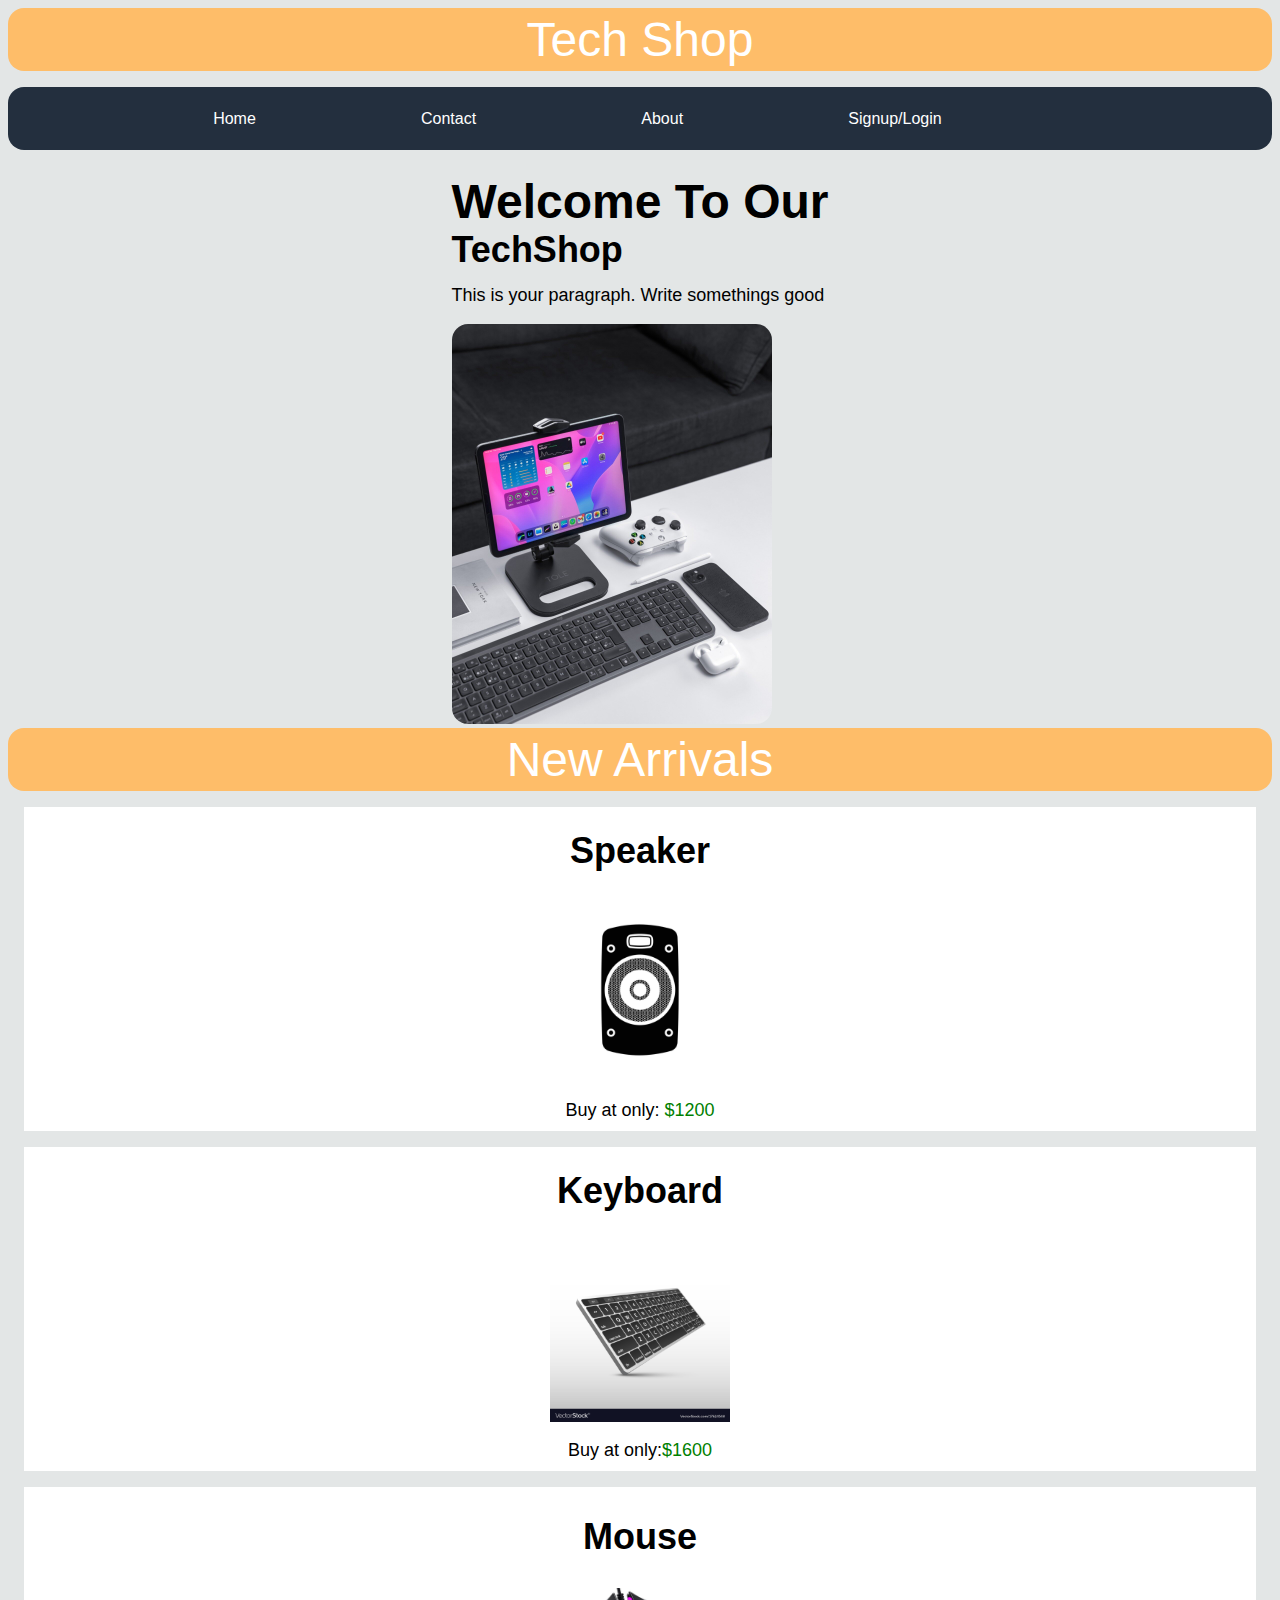
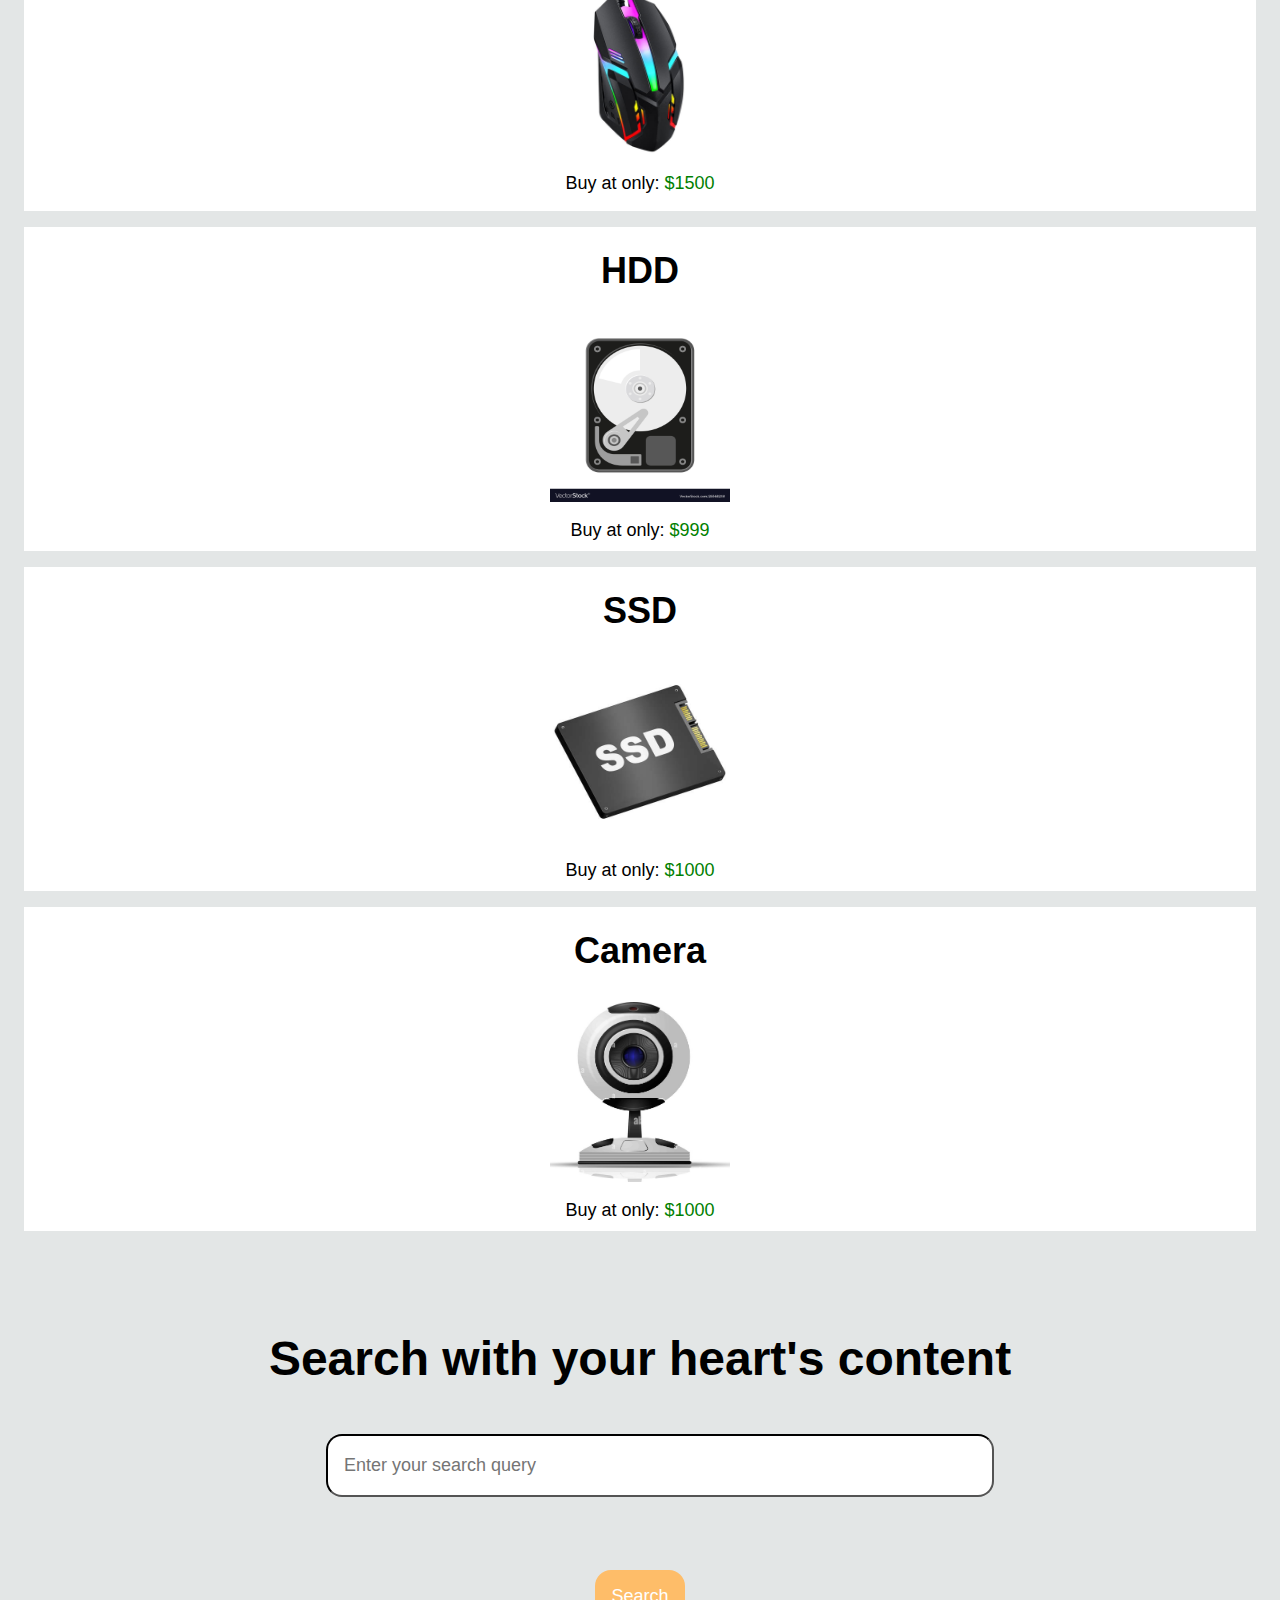
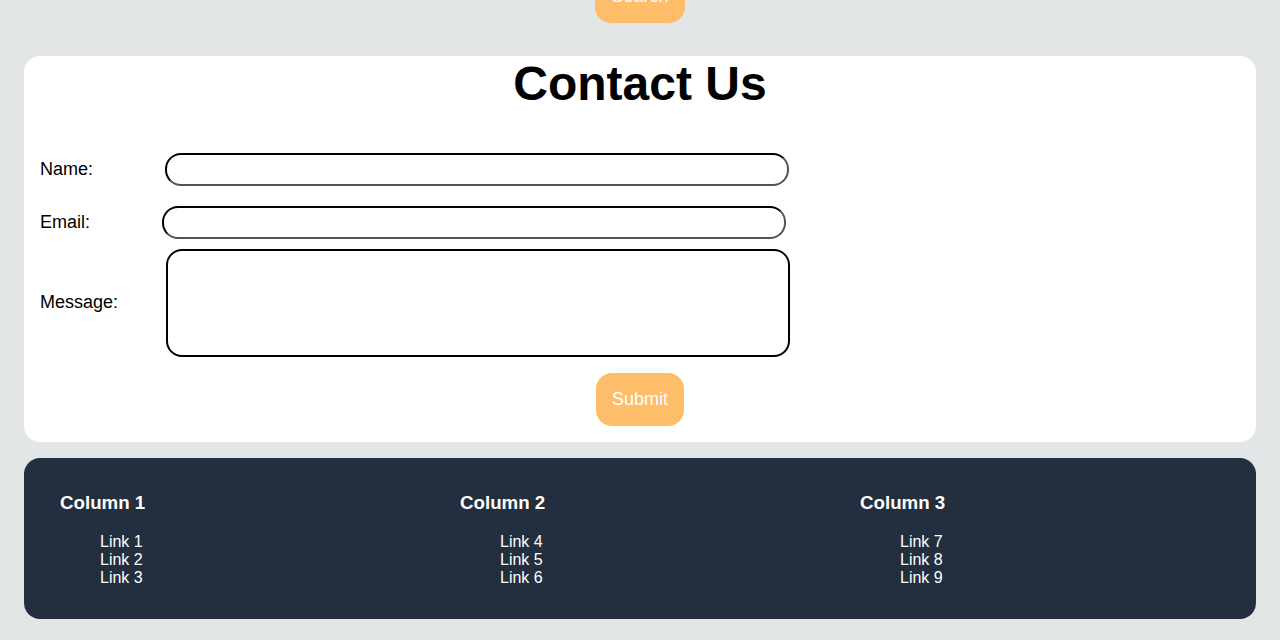
<file: index.html>
<!DOCTYPE html>
<html lang="en">
<head>
    <meta charset="UTF-8">
    <meta name="viewport" content="width=device-width, initial-scale=1.0">
    <title>Shopping Site</title>
    <link rel="stylesheet" href="https://cdnjs.cloudflare.com/ajax/libs/font-awesome/6.4.2/css/all.min.css" integrity="sha512-z3gLpd7yknf1YoNbCzqRKc4qyor8gaKU1qmn+CShxbuBusANI9QpRohGBreCFkKxLhei6S9CQXFEbbKuqLg0DA==" crossorigin="anonymous" referrerpolicy="no-referrer" />
    <link rel="stylesheet" href="style.css">
</head>
    <body>
        <header>
            <div class="heading">
                <a href="#home">Tech Shop</a>
                <!-- <button class="hamburger" onclick="showSidebar()"><i class="fa-solid fa-bars"></i></button> -->
            </div>
            <nav>
                <!-- <ul class="sidebar">
                    <li><button onclick="hideSidebar()">X</button></li>
                    <li><a href="#home">Home</a></li>
                    <li><a href="#shop">Shop</a></li>
                    <li><a href="#why">Why Us ?</a></li>
                    <li><a href="#contact">Contact Us</a></li>
                    <li><a href="#about">About Us</a></li>
                    <li><a href="login.html"><i class="fa-solid fa-user"></i> Login</a></li>
                    <li><a href="#search"><i class="fa-solid fa-magnifying-glass"></i> Search</a></li>
                </ul> -->
                <ul class="nav-menu">

                    <li><a href="#home">Home</a></li>
                    <!-- <li><a href="#shop">Shop</a></li> -->
                    <li><a href="#contact">Contact</a></li>
                    <li><a href="#about">About</a></li>
                    <li><a href="/Login/login.html"><i class="fa-solid fa-user"></i> Signup/Login</a></li>
                    <li><a href="#search"><i class="fa-solid fa-magnifying-glass"></i></a></li>
                </ul>
            </nav>
        </header>
        <section class="home">
            <div class="show">
                <div class="text">
                    <h1>Welcome To Our</h1>
                    <h2>TechShop</h2>
                    <p>This is your paragraph. Write somethings good</p>
                </div>
                <!--This is for image -->
                <div class="image"><a href="#shop"><img src="/img/desktop.jpg" alt="desktop"></a></div>
            </div>
        </section>
        <section class="shop">
            <div class="heading"><a>New Arrivals</a></div>
            <div class="shopping-container">
                <div class="box">
                    <h2>Speaker</h2>
                    <img src="/img/speaker.jpg" alt="speaker">
                    <p class="price">Buy at only: <span>$1200</span></p>
                </div>
                <div class="box">
                    <h2>Keyboard</h2>
                    <img src="/img/keyboard.jpg" alt="keyboard">
                    <p class="price">Buy at only:<span>$1600</span></p>
                </div>
                <div class="box">
                    <h2>Mouse</h2>
                    <img src="/img/mouse.jpg" alt="mouse">
                    <p class="price">Buy at only: <span>$1500</span></p>
                </div>
                <div class="box">
                    <h2>HDD</h2>
                    <img src="/img/hdd.jpg" alt="ssd">
                    <p class="price">Buy at only: <span>$999</span></p>
                </div>
                <div class="box">
                    <h2>SSD</h2>
                    <img src="/img/ssd.jpg" alt="ssd">
                    <p class="price">Buy at only: <span>$1000</span></p>
                </div>
                <div class="box">
                    <h2>Camera</h2>
                    <img src="/img/webcam.jpg" alt="camera">
                    <p class="price">Buy at only: <span>$1000</span></p>
                </div>
            </div>
        </section>
        <section class="search">
            <div class="search-container">
                <h1>Search with your heart's content</h1>
                <input type="text" class="search-input" placeholder="Enter your search query"><p><br></p>
                <button class="search-button">Search</button>
              </div>
        </section>
        <section class="contact">
            <div class="contact-container">
                <h1>Contact Us</h1>
                <form>
                    <div class="form-group">
                        <label for="name">Name:</label>
                        <input type="text" id="name" name="name" required>
                    </div>
                    <div class="form-group">
                        <label for="email">Email:</label>
                        <input type="text" id="email" name="email" required>
                    </div>
                    <div class="form-group">
                        <label for="message">Message:</label>
                        <textarea id="message" name="message" rows="5" required></textarea>
                    </div>
                    <input type="submit" value="Submit">
                </form>
            </div>
        </section>
        <footer>
            <div class="column">
                <h3>Column 1</h3>
                <ul>
                    <li>Link 1</li>
                    <li>Link 2</li>
                    <li>Link 3</li>
                </ul>
            </div>
            <div class="column">
                <h3>Column 2</h3>
                <ul><li>Link 4</li>
                    <li>Link 5</li>
                    <li>Link 6</li>
                </ul>
            </div>
            <div class="column">
                <h3>Column 3</h3>
                <ul>
                    <li>Link 7</li>
                    <li>Link 8</li>
                    <li>Link 9</li>
                </ul>
            </div>
        </footer>
    </body>
</html>
</file>
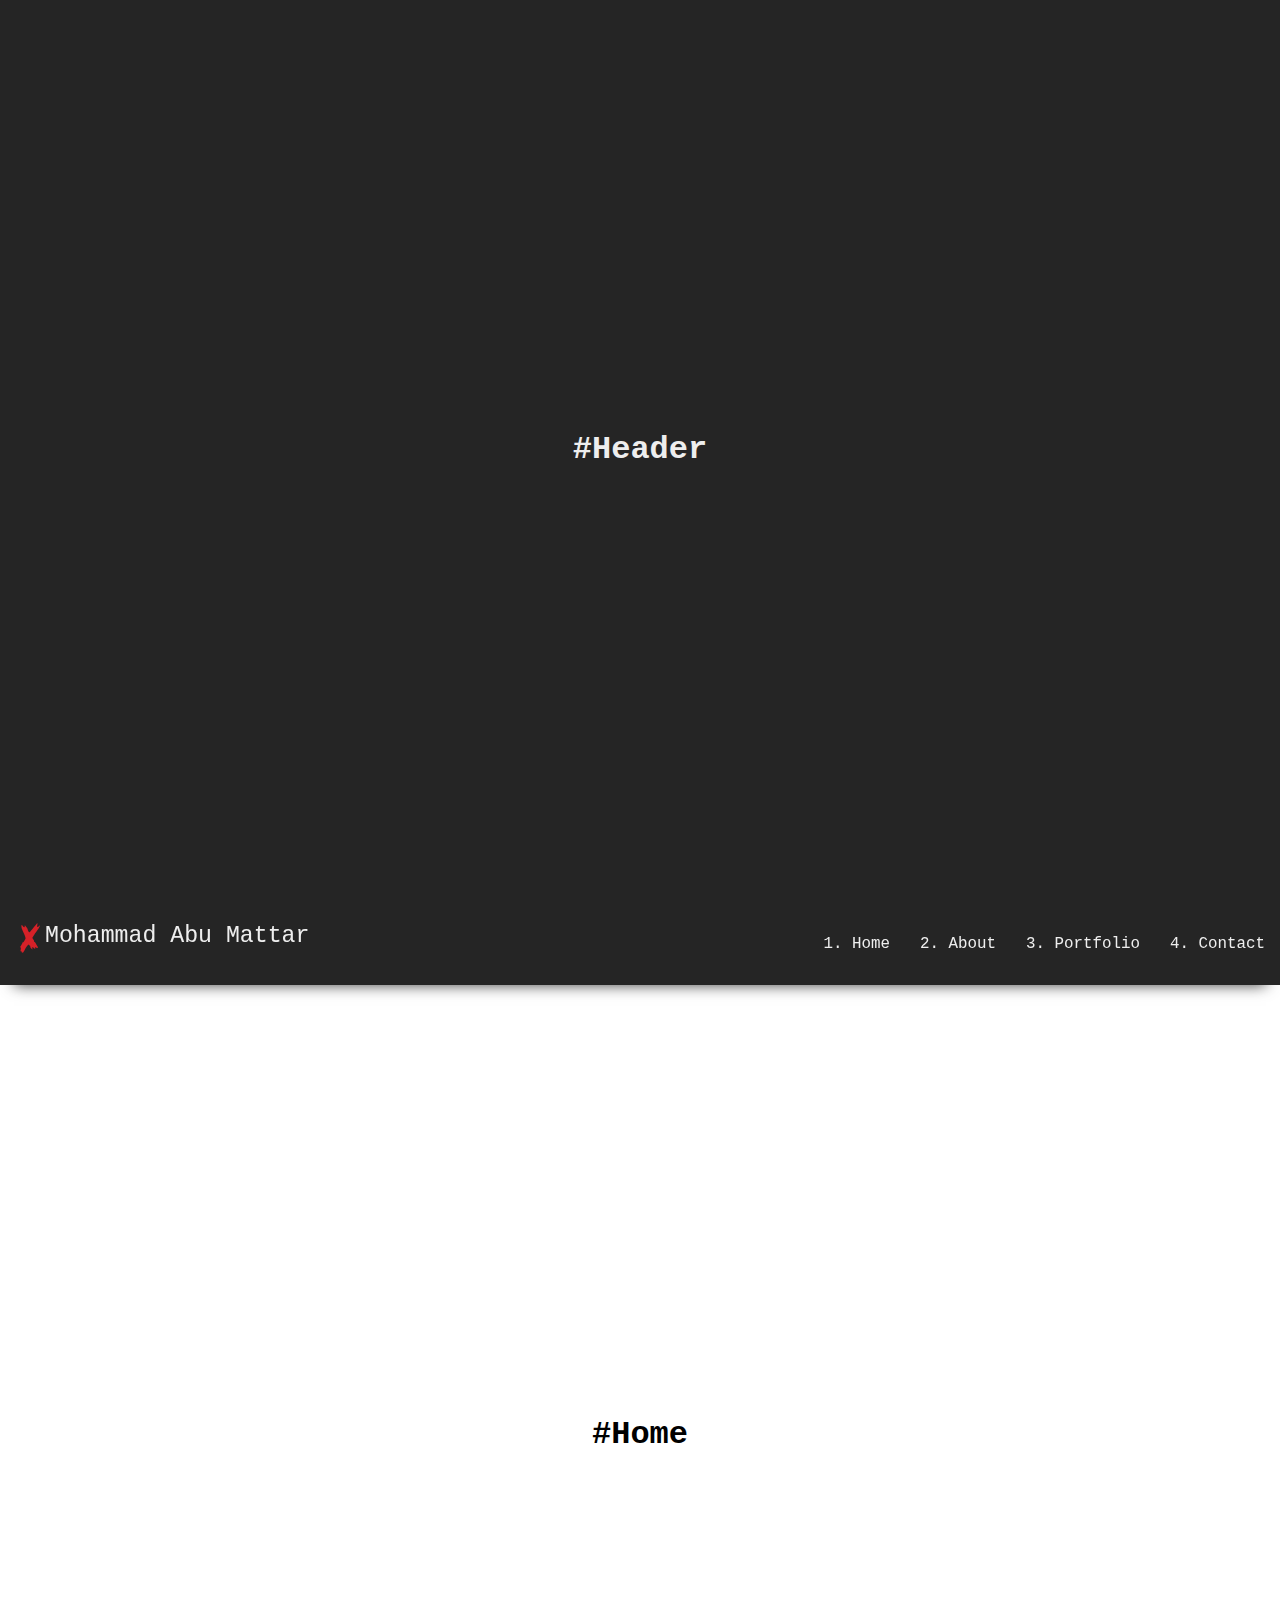
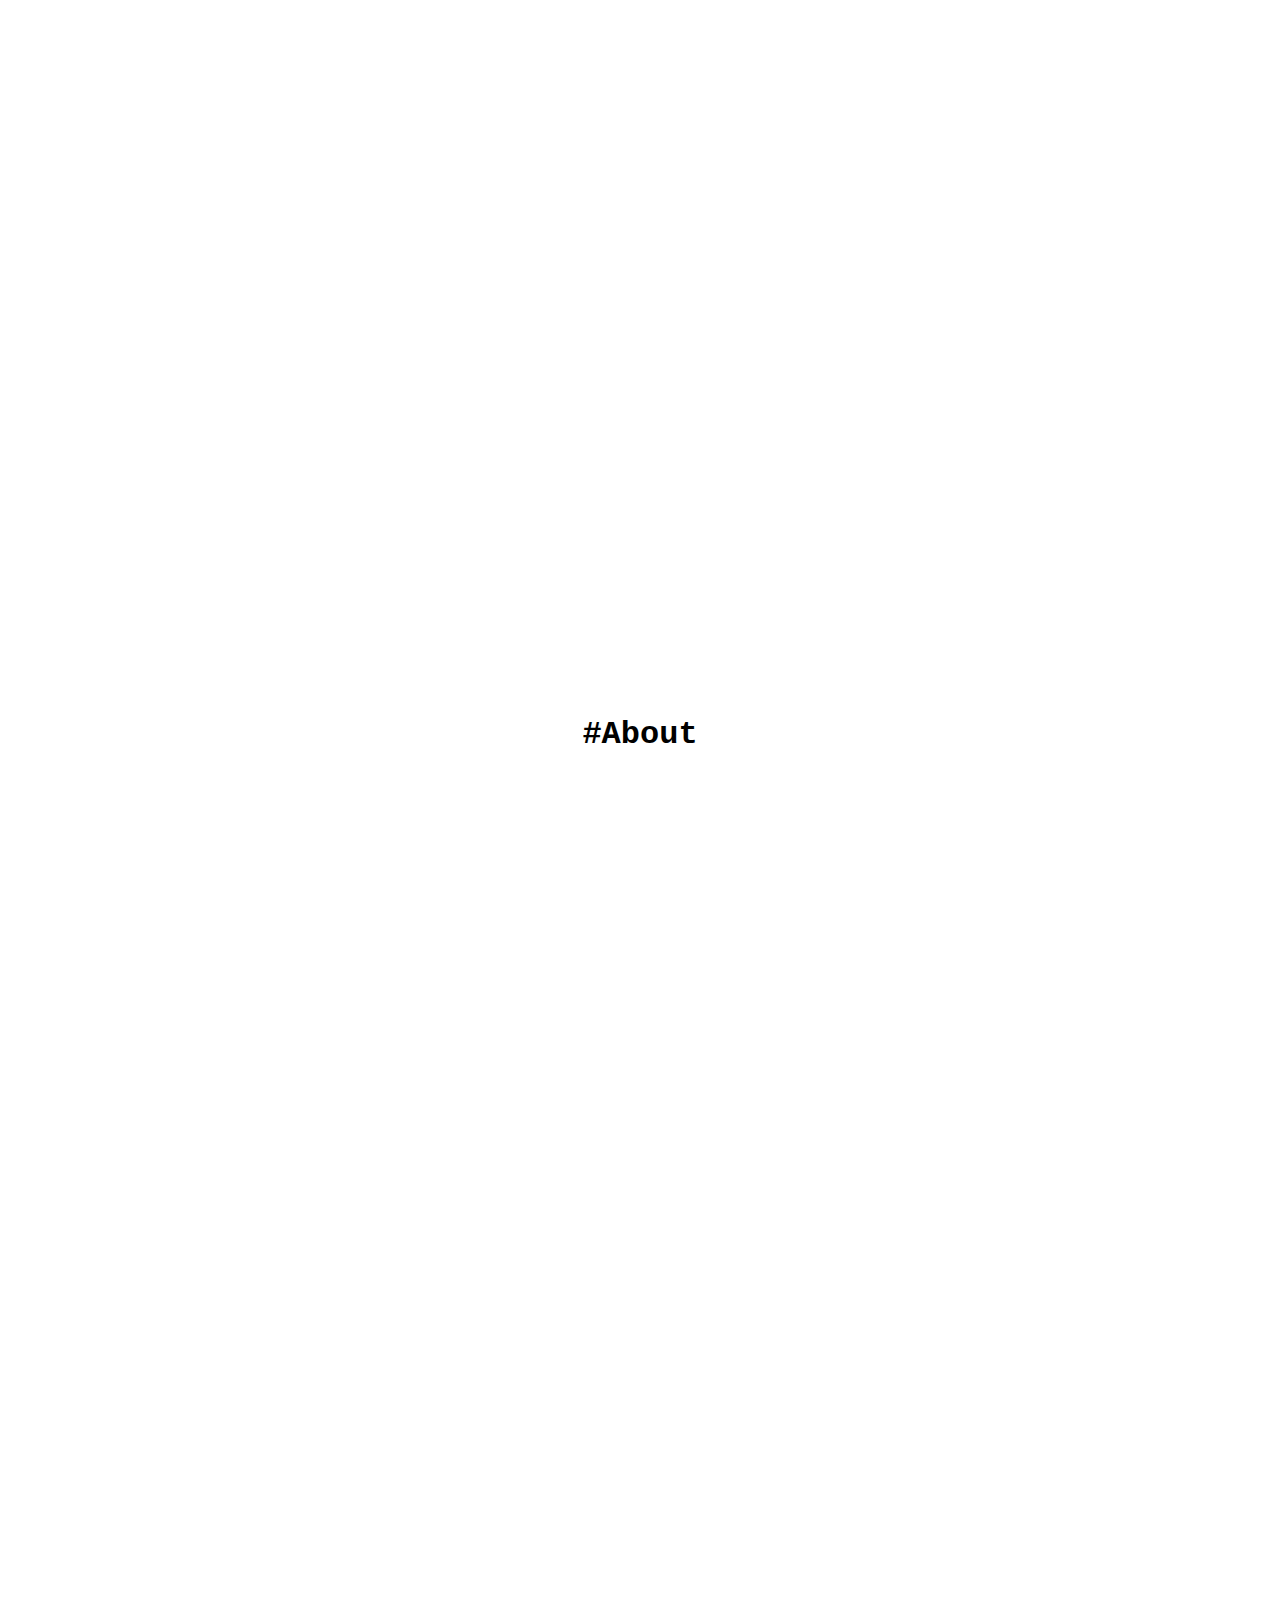
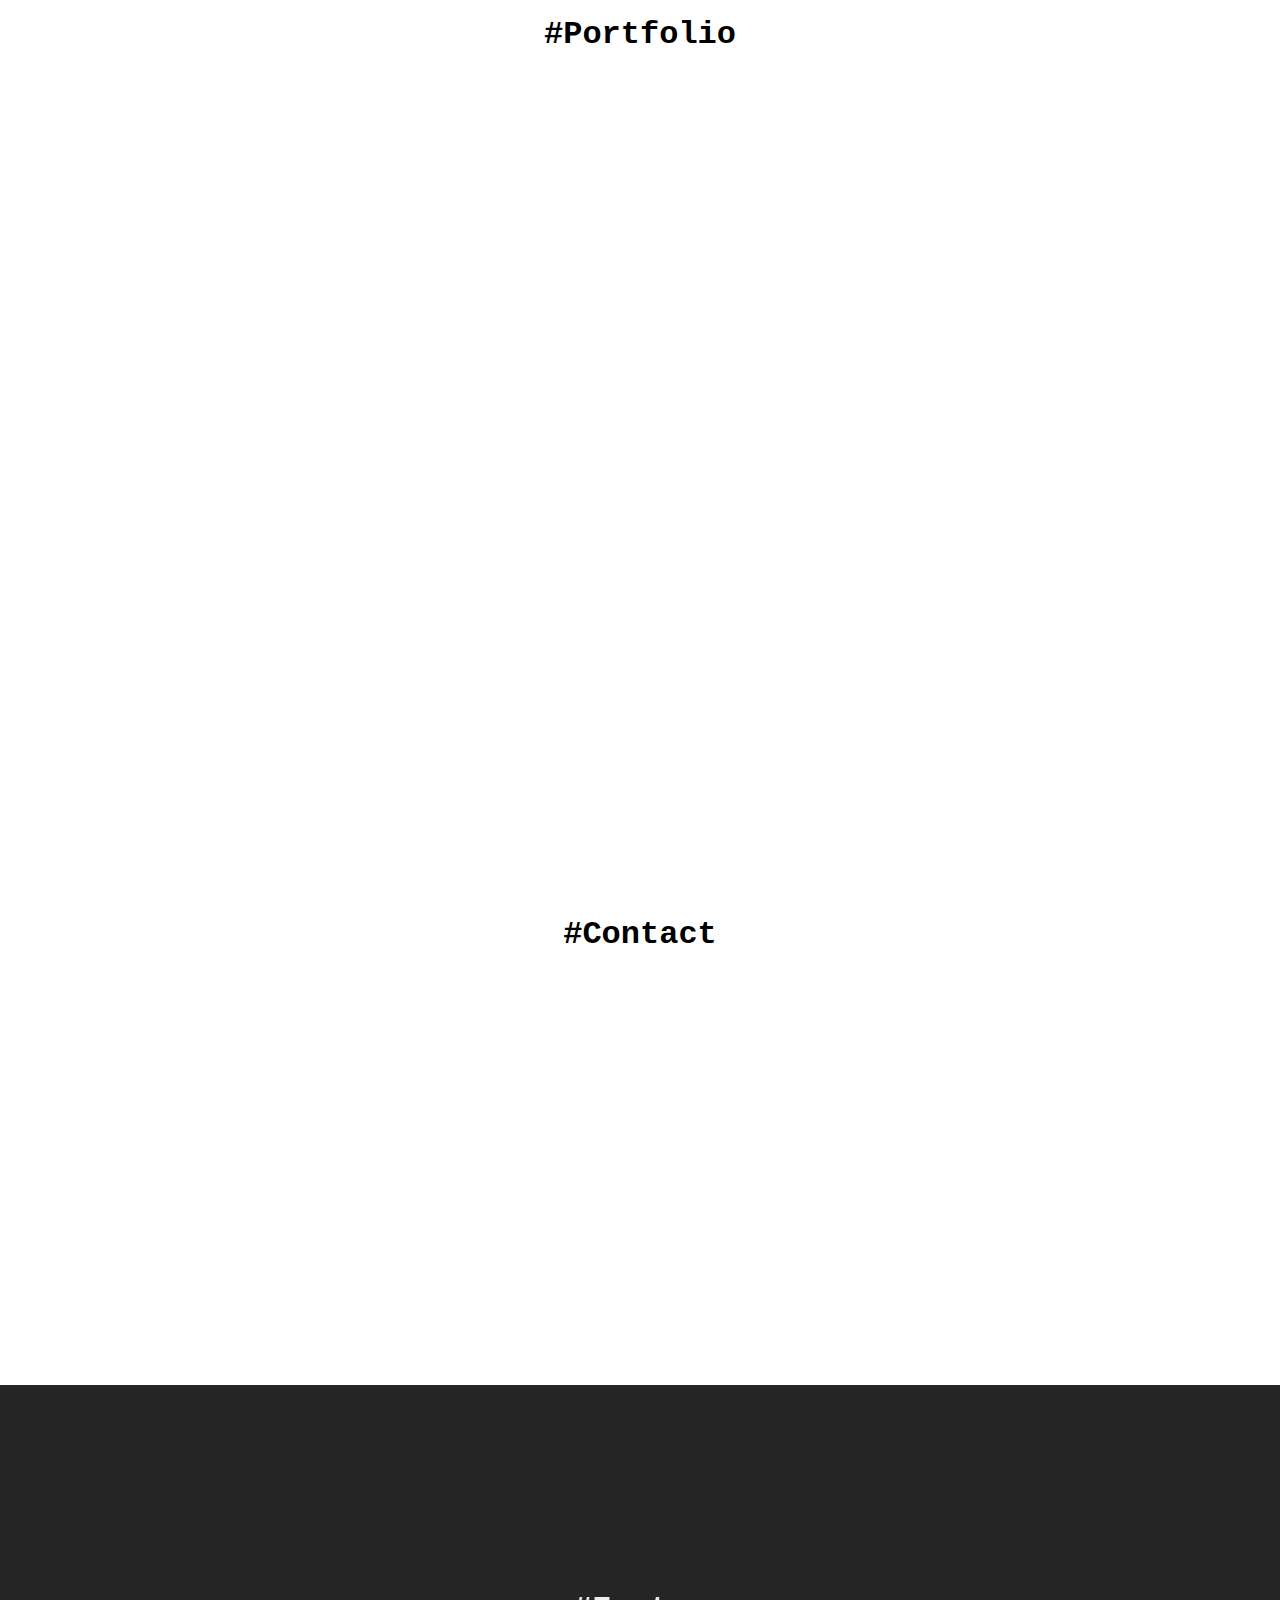
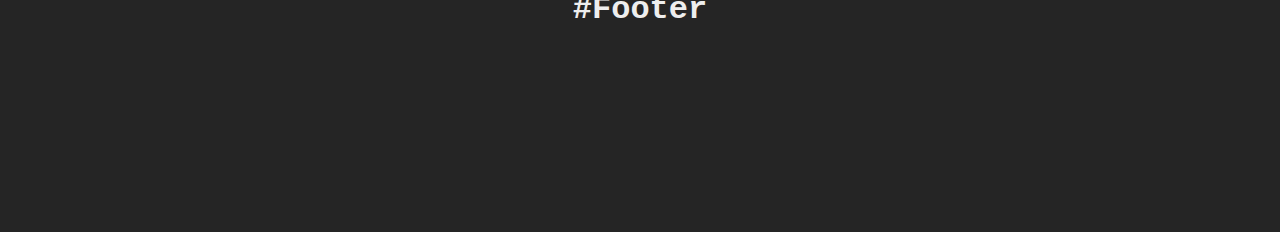
<file: test.html>
<!DOCTYPE html>
<html lang="en">
<head>
    <meta charset="UTF-8">
    <meta name="viewport" content="width=device-width, initial-scale=1.0">
    <link rel="stylesheet" href="/test.css">
    <title>Document</title>
</head>
<body>
    <header class="header">
        <h1>Header</h1>
    </header>
    
    <nav class="sticky navbar">
        <div class="brand  display__logo">
            <a href="#top" class="nav__link"> <span class="logo">Mohammad Abu Mattar</span></a>
        </div>
    
        <input type="checkbox" id="nav" class="hidden" />
        <label for="nav" class="nav__open"><i></i><i></i><i></i></label>
        <div class="nav">
            <ul class="nav__items">
                <li class="nav__item"><a href="#home" class="nav__link">Home</a></li>
                <li class="nav__item"><a href="#about" class="nav__link">About</a></li>
                <li class="nav__item"><a href="#portfolio" class="nav__link">Portfolio</a></li>
                <li class="nav__item"><a href="#contact" class="nav__link">Contact</a></li>
            </ul>
        </div>
    </nav>
    
    <main>
        <section class="home">
            <div id="home">
                <h1>Home</h1>
            </div>
        </section>
        <section class="about">
            <div id="about">
                <h1>About</h1>
            </div>
        </section>
        <section class="portfolio">
            <div id="portfolio">
                <h1>Portfolio</h1>
            </div>
        </section>
        <section class="contact">
            <div id="contact">
                <h1>Contact</h1>
            </div>
        </section>
    </main>
    
    <footer class="footer">
        <h1>Footer</h1>
    </footer>
</body>
</html>
</file>
<file: style.css>
/* Imports-*/
@import "/index.css";



/*-Navigation*/

/* -[[Heading]]- */
.heading{
  display:flex;
  justify-content:center;
  align-items:center;
  text-align:center;
  background-color:var(--accent-color);
  height:var(--bar-height);
  border-radius:var(--border-radius);
  font-size:var(--big-font);
  color: var(--text-color);
  width:var(--bar-width);
}

/* .sidebar{
  display:flex;
  background-color:var(--navbar-color);
  right:0;
  position:fixed;
  height:50%;
  width:25%;
  padding:1rem;
  border-radius:1rem;
  margin-right:1rem;
  margin-top:0;
} */

/* Navbar */
.nav-menu{
  display:flex;
  justify-content:space-evenly;
  align-items:center;
  width:var(--bar-width);
  background-color:var(--navbar-color);
  height:var(--bar-height);
  border-radius:var(--border-radius);
}

/* .hamburger{
  background-color:var(--navbar-color);
  color:var(--text-color);
  padding:0.5rem 1rem 0.5rem 1rem;
  border-radius: 1rem;
  margin-right:1rem;
  border-style:none;
} */

/* Navbar Items */
nav a:hover{
  color:var(--accent-color);
  transition: 0.3s ease-in-out;
}
/*Home*/

/* Home Container */
.home{
  display:flex;
  justify-content:center;
  align-items:center;
  width:var(--bar-width);
}

/* Main text */
.text{
  margin-top:-1.5rem;
}
.text h2{
  margin-top:-2rem;
}
.text p{
  margin-top:-1rem;
}

/* Main Image */
.image img{
  width:min(70vw,20rem);
  height:auto;
  border-radius:1rem;
}

/*-Shop*/

/*Shop Container*/
.container{
  height:auto;
  text-align: center;
}
.container h2{
  top:0;
}
.box{
  height: var(--box-height);
  background-color:var(--color-box);
  margin: 1rem;
  display:flex;
  flex-direction: column;
  justify-content:center;
  align-items:center;
 } 
.box img{
  display: block;
  height:20vh;
  width:min(20vh,24rem);
 }
.price{
  bottom:0;
}
.shop span{
  color: green;
}

/*-Search-*/
.search-container {
  text-align: center;
  margin-top: 100px;
}

.search-input {
  padding: 1rem;
  margin:1rem;
  border-radius: 1rem;
  font-size: var(--p-font);
  width:100%;
}
.search-button {
  padding:1rem;
  background-color:var(--accent-color);
  border: none;
  border-radius: 1rem;
  font-size: var(--p-font);
  cursor: pointer;
  color: var(--text-color);
}
.search-button:hover {
  border-style:solid;
  border-width:0.1rem;
  transition: 0.3s ease-in;
}

/* Contacts*/

.contact-container {
  text-align:center;
  margin: 1rem;
  background-color: #fff;
  border-radius: 1rem;
}
.form-group{
  display:flex;
  align-items: center;
}

input[type="text"],textarea {
  resize:none;
  margin-left:2rem;
  border-radius: 1rem;
  border-width:0.15rem;
  border-color: #000;
  font-size:var(--p-font);
  width:var(--field-width);
  height:var(--field-height);
}
input[type="text"]{
  margin-left:3.5rem;
}
textarea{
  height:calc(var(--field-height)+2rem)
}
input[type="submit"] {
  margin:1rem;
  background-color:var(--accent-color) ;
  border: none;
  padding:1rem;
  border-radius: 1rem;
  cursor: pointer;
  font-size: var(--p-font);
  color:var(--text-color);
}
input[type="submit"]:hover {
  border-style:solid;
  border-color: #fff;
  border-width:0.1rem;
  transition: 0.3s ease-in;
}

/*-------------------------------------------*\
                     Footer
\*-------------------------------------------*/
footer {
  display: flex;
  justify-content: space-around;
  background-color: var(--navbar-color);
  padding: 1rem;
  border-radius:1rem;
  margin:1rem;
  color:var(--text-color);
}
.column {
  flex-basis: 30%;
}
</file>
<file: test.css>
:root {
	--primary: rgba(37, 37, 37, 1.0);
	--secondary: rgba(252, 41, 74, 1.0);
	--shades: rgba(238, 238, 238, 1.0);
}

* {
	scroll-behavior: smooth;
}

body {
	font-family: 'Source Code Pro', monospace;
	line-height: 1.6;
	margin: 0;
}

.header,
.home,
.about,
.portfolio,
.contact {
	height: 100vh;
}

.header,
.home,
.about,
.portfolio,
.contact,
.footer {
	position: relative;
}

.header h1,
.home h1,
.about h1,
.portfolio h1,
.contact h1,
.footer h1 {
	margin: 0;
	position: absolute;
	top: 50%;
	left: 50%;
	transform: translate(-50%, -50%);
}

.header h1::before,
.home h1::before,
.about h1::before,
.portfolio h1::before,
.contact h1::before,
.footer h1::before {
	content: '#';
}

.header h1,
.footer h1 {
	color: var(--shades);
}

.footer {
	height: 50vh;
	background-color: var(--primary);
}

.header {
	background-color: var(--primary);
}

.navbar {
	padding-top: .5em;
	padding-bottom: .5em;
	background-color: var(--primary);
	-webkit-box-shadow: 0 14px 14px -14px rgba(0, 0, 0, .75);
	-moz-box-shadow: 0 14px 14px -14px rgba(0, 0, 0, .75);
	box-shadow: 0 14px 14px -14px rgba(0, 0, 0, .75);
}

.sticky {
	position: -webkit-sticky;
	position: sticky;
	top: 0;
	z-index: 1;
}

.hidden {
	display: none;
}

.display__logo {
	font-size: 2.5rem;
	margin-bottom: .5rem;
	font-family: inherit;
	font-weight: 500;
	line-height: 1.2;
	color: inherit;
}

.nav__items {
	margin: 0;
	padding: 0;
	list-style: none;
}

.nav__link {
	color: var(--shades);
	text-decoration: none;
}

.brand {
	margin: 0;
	font-size: 1.45em;
}

.brand a {
	padding: 10px 15px;
	text-align: center;
	display: block;
}

.logo {
	display: inline-block;
	padding-top: .3125rem;
	padding-bottom: .3125rem;
	margin-right: 1rem;
	line-height: inherit;
}

.logo::before {
	display: inline-block;
	vertical-align: top;
	content: url("data:image/svg+xml,%3Csvg xmlns='http://www.w3.org/2000/svg' viewBox='0 0 300 300' width='30' className='d-inline-block align-top' fill='%23d52128'%3E%3Cpath d='m1877 2568c-183-227-346-430-362-451-32-40-64-54-88-40-8 4-33 31-54 58-29 37-54 90-93 200-50 140-57 154-111 213-33 34-87 104-120 155-77 116-79 118-69 71 7-29 4-59-11-119-12-44-22-81-23-83-2-1-35 16-73 38-55 31-74 48-88 79-11 26-36 52-71 77-30 20-56 35-58 33s-7-45-12-95c-7-68-6-99 3-120 7-16 12-46 13-66 0-47 98-295 185-468 79-158 163-365 175-434 5-28 17-74 27-103 17-52 17-52-11-123-15-39-44-89-63-112s-41-54-49-69c-20-39-71-114-86-127-7-5-26-12-43-14-26-3-32-10-56-73-15-38-72-144-128-235l-101-165 40-40 40-41-20-160c-11-87-20-164-20-171s13-9 39-6c34 5 40 2 61-27 14-19 25-53 28-81s10-49 16-49c7 0 40 9 74 21 70 23 47-7 197 269 138 253 207 355 329 486 71 77 80 77 114 5 11-23 32-44 57-57 39-20 40-23 62-115 12-52 25-104 28-115 4-20 182-170 191-162 2 2-4 46-12 96-9 51-14 98-11 106 6 15 59 28 81 20 7-3 27-24 44-47 20-28 53-54 97-77 78-41 85-37 85 56 0 64 11 84 45 84 16 0 26-10 37-38 13-34 20-39 76-55 34-9 66-17 71-17s14 30 20 66c13 73 18 61-70 191-26 38-70 114-97 169-63 124-84 153-149 203-42 33-53 48-58 78-3 21-8 47-10 58s-36 69-75 128c-63 98-70 113-70 159 0 47 4 55 48 102 27 28 68 89 93 136 53 103 183 298 293 440 118 152 124 161 219 315 79 126 87 145 87 189v49l-77-75c-49-47-92-80-117-88-37-12-39-11-62 16-27 32-27 31 3 226 13 88 14 110 3 122-7 9-16 16-21 16-4 0-158-186-342-412z' transform='matrix(.1 0 0 -.1 0 300)' /%3E%3C/svg%3E");
}

.nav__items {
	margin-top: 5px;

}

.brand .nav__link,
.nav__items .nav__link {
	padding: 10px 15px;
	text-align: center;
	display: block;
}

.nav__items .nav__link {
	color: var(--shades);
	font-size: 0.99rem;
}

.nav__items .nav__link:hover {
	color: var(--secondary);
}

.nav__item:nth-child(1) .nav__link::before {
	content: '1. ';
}

.nav__item:nth-child(2) .nav__link::before {
	content: '2. ';
}

.nav__item:nth-child(3) .nav__link::before {
	content: '3. ';
}

.nav__item:nth-child(4) .nav__link::before {
	content: '4. ';
}

@media (min-width: 800px) {

	.navbar,
	.nav__items {
		display: flex;
	}

	.navbar {
		flex-direction: column;
		align-items: center;
	}

	.navbar {
		flex-direction: row;
		justify-content: space-between;
	}
}

@media screen and (max-width: 799px) {
	.nav {
		position: fixed;
		top: 0;
		left: 0;
		height: 100%;
		width: 100%;
		z-index: -1;
		background-color: var(--primary);
		opacity: 0;
		transition: all 0.2s ease;
	}

	.nav .nav__items {
		position: absolute;
		top: 50%;
		transform: translateY(-50%);
		width: 100%;
		padding-inline-start: 0;
	}

	.nav .nav__items .nav__item {
		display: block;
		float: none;
		width: 100%;
		text-align: right;
		margin-bottom: 10px;
	}

	.nav .nav__items .nav__item:nth-child(1) a {
		transition-delay: 0.2s;
	}

	.nav .nav__items .nav__item:nth-child(2) a {
		transition-delay: 0.3s;
	}

	.nav .nav__items .nav__item:nth-child(3) a {
		transition-delay: 0.4s;
	}

	.nav .nav__items .nav__item:nth-child(4) a {
		transition-delay: 0.5s;
	}

	.nav .nav__items .nav__item:not(:first-child) {
		margin-left: 0;
	}

	.nav .nav__items .nav__item .nav__link {
		padding: 10px 25px;
		opacity: 0;
		color: var(--shades);
		font-size: 24px;
		font-weight: 600;
		transform: translateY(-20px);
		transition: all 0.2s ease;
	}

	.nav .nav__items .nav__item .nav__link:hover {
		color: var(--secondary);
	}

	.nav__open {
		position: absolute;
		right: 10px;
		top: 16px;
		display: block;
		width: 48px;
		height: 48px;
		cursor: pointer;
		z-index: 9999;
		border-radius: 50%;
	}

	.nav__open i {
		display: block;
		width: 20px;
		height: 2px;
		background-color: var(--secondary);
		border-radius: 2px;
		margin-left: 14px;
	}

	.nav__open i:nth-child(1) {
		margin-top: 16px;
	}

	.nav__open i:nth-child(2) {
		margin-top: 4px;
		opacity: 1;
	}

	.nav__open i:nth-child(3) {
		margin-top: 4px;
	}

}


#nav:checked+.nav__open {
	transform: rotate(45deg);
}

#nav:checked+.nav__open i {
	background-color: var(--shades);
	transition: transform 0.2s ease;
}

#nav:checked+.nav__open i:nth-child(1) {
	transform: translateY(6px) rotate(180deg);
}

#nav:checked+.nav__open i:nth-child(2) {
	opacity: 0;
}

#nav:checked~.nav__item a {
	display: block !important;
}

#nav:checked+.nav__open i:nth-child(3) {
	transform: translateY(-6px) rotate(90deg);
}

#nav:checked~.nav {
	z-index: 9990;
	opacity: 1;
}

#nav:checked~.nav ul li a {
	opacity: 1;
	transform: translateY(0);
}
</file>
